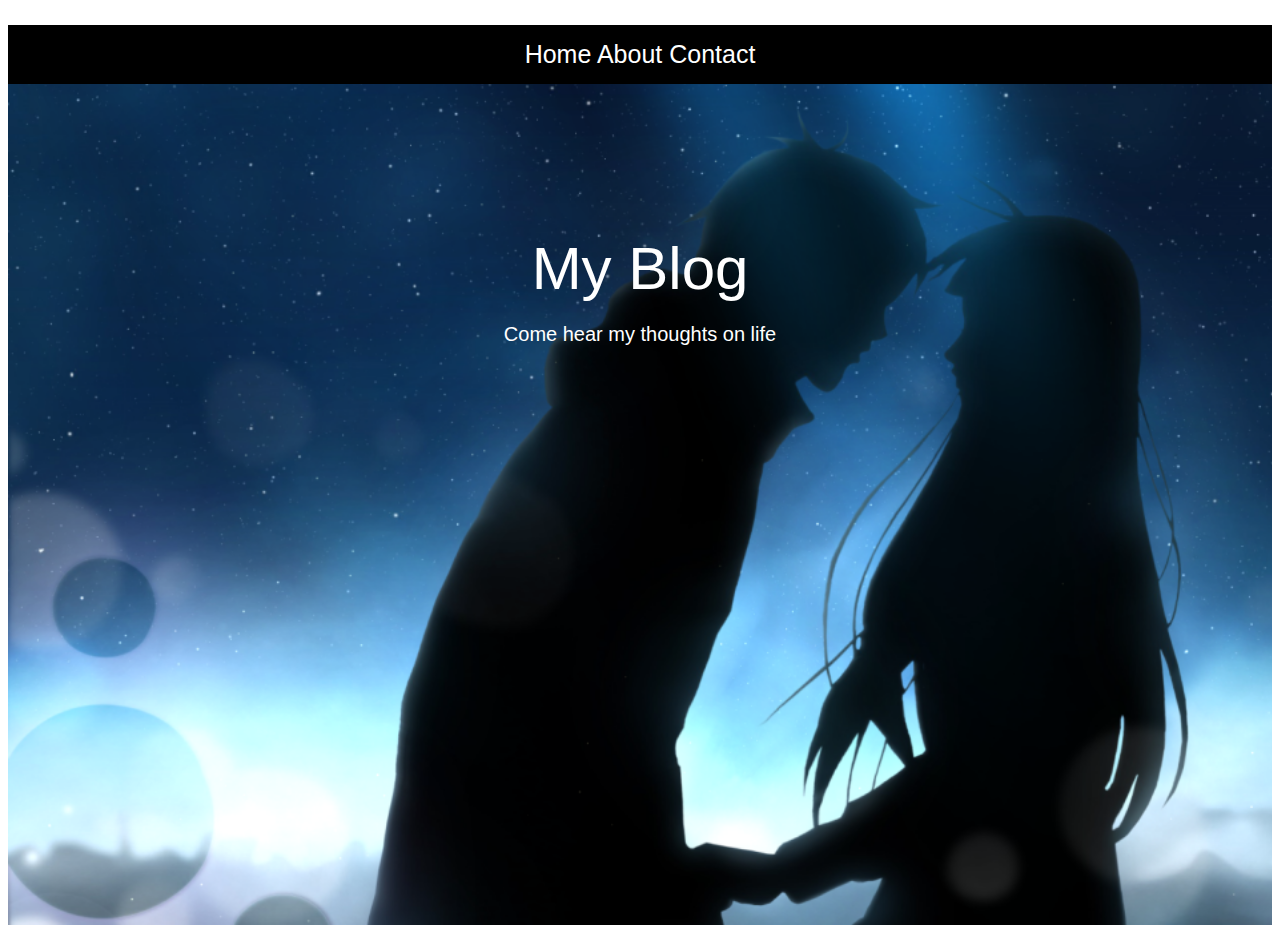
<file: index.html>
<!DOCTYPE html>
<html>
<head>
    <link rel="stylesheet" href="something.css">
  </head>
  <body>
      <div class="MainContent">
      <div>
          <p class="TopBar">Home About Contact</p>
      </div>
      <div class="MiddleSection">
          <p class="BigFont">My Blog</p>
          <p class="SubFont">Come hear my thoughts on life</p>
      </div>
      </div>
  </body>
</file>
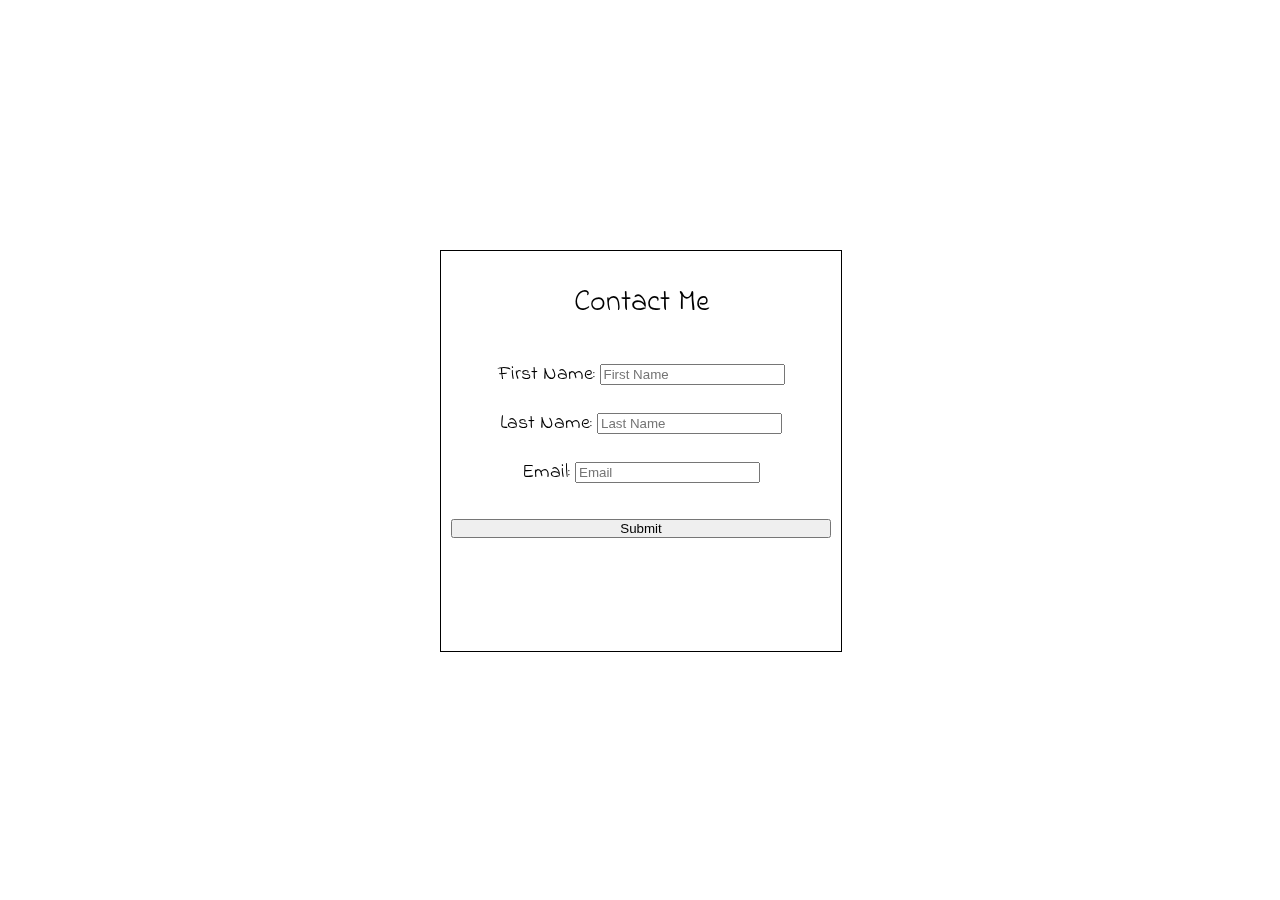
<file: Box Model/index.html>
<!DOCTYPE html>
<html>
<head>
    <link rel="stylesheet" href="box.css">
    <link href="https://fonts.googleapis.com/css2?family=Indie+Flower&display=swap" rel="stylesheet">
</head>
<body>
    <div class="MainHead">
       <form>
            <div>
                <p class="contact">Contact Me</p>
            </div>
            <div class="firstName">
                <label for="firstName">First Name: </label>
                <input type="text" id="firstName" placeholder="First Name">
            </div>
            <div class="lastName">
                <label for="lastName">Last Name: </label>
                <input type="text" id="lastName" placeholder="Last Name">
            </div>
            <div class="email">
                <label for="email">Email: </label>
                <input type="text" id="email" placeholder="Email">
            </div>
            <div class="submit">
            <input type="submit" id="submit">
            </div>
        </form>    
    </div>
</body>
</file>
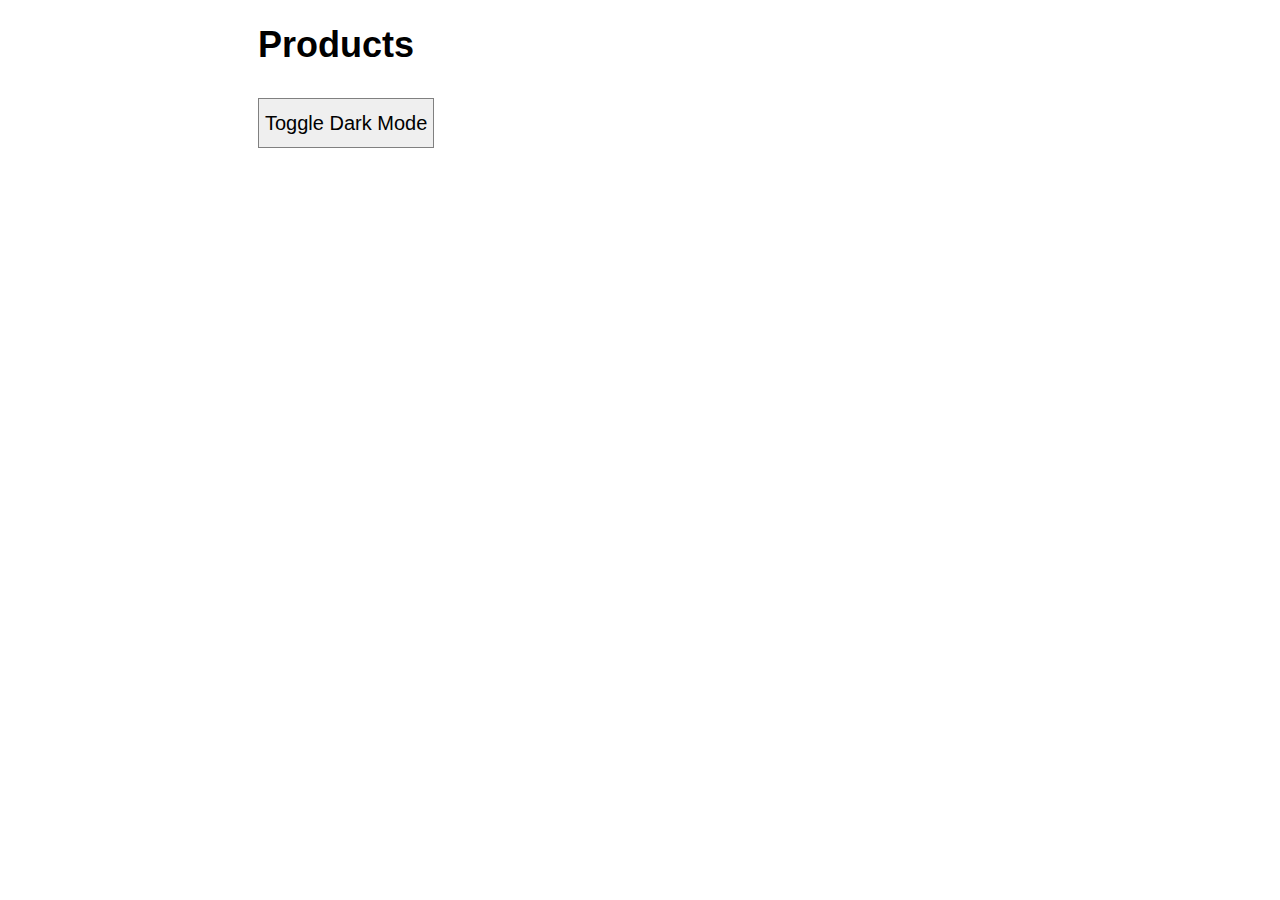
<file: DarkMode/index.html>
<!DOCTYPE html>
<html lang="en">
    <head>
        <meta charset="UTF-8">
        <meta name="viewport" content="width=device-width, initial-scale=1.0">
        <title>First jQuery Project</title>
        <link rel="stylesheet" href="darkmode.css">
    </head>
    <body id="mainBody">
        <div id="contentContainer">
            <h1 class="leftMargin">Products</h1>
            <table class="leftMargin" id="productContainer"></table>
            <button class="leftMargin" id="clickMe">Toggle Dark Mode</button>
        </div>
        <script src="https://code.jquery.com/jquery-3.5.0.slim.min.js" integrity="sha256-MlusDLJIP1GRgLrOflUQtshyP0TwT/RHXsI1wWGnQhs=" crossorigin="anonymous"></script>
        <script src="script.js"></script>
    </body>
</html>
</file>
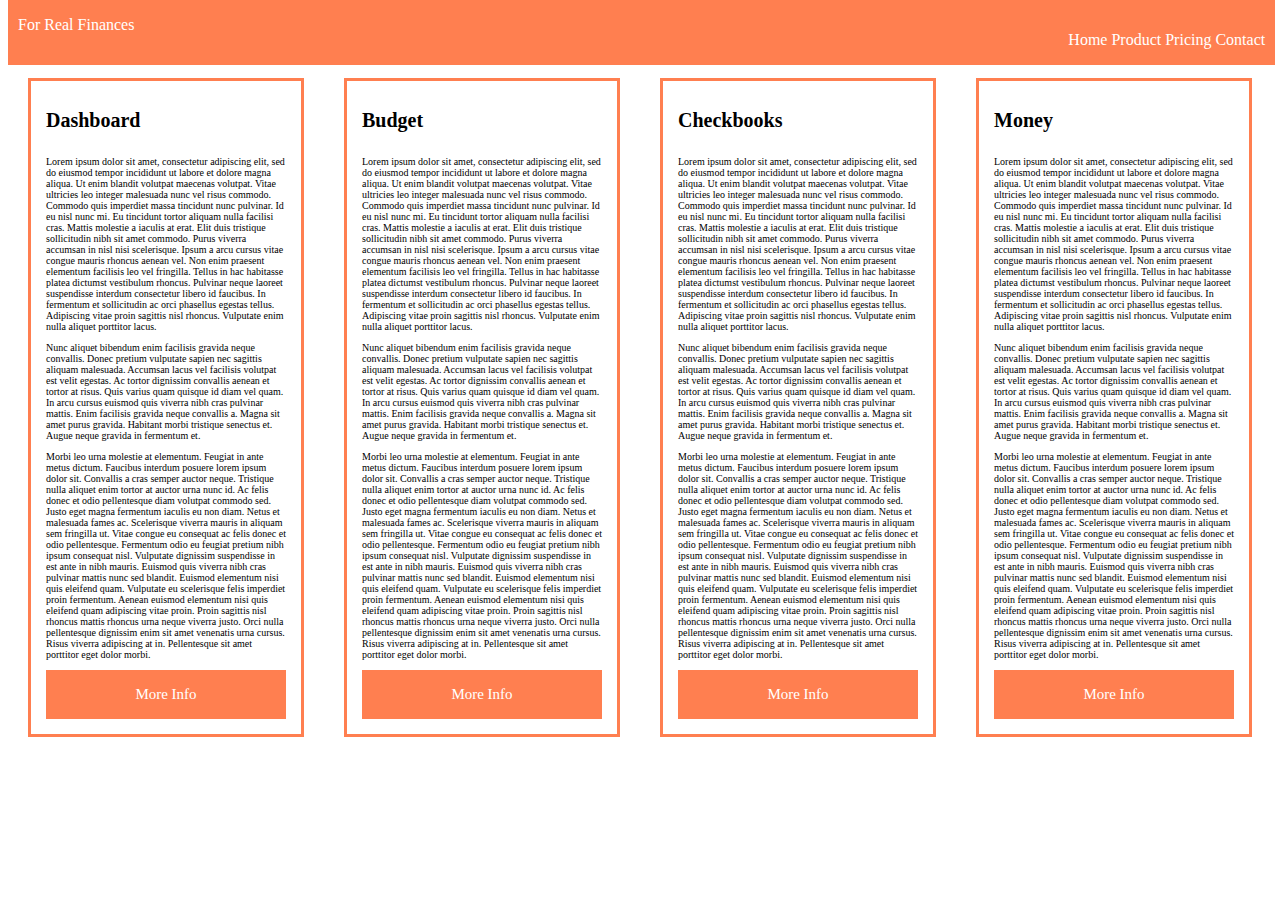
<file: FloatProject/index.html>
<!DOCTYPE html>
<html>
    <head>
        <link rel="stylesheet" href="float.css"> 
    </head>
    <body>
    <div class="Wrapper">
        <div id="ParentNav">
            <div id="leftSide">
                <p>For Real Finances</p>
            </div>
            <div id="rightSide">
                <p>Home Product Pricing Contact</p>
            </div>
        </div>
        <div id="mainContent">
            <div id="Dashboard">
                <h1>Dashboard</h1>
                <div class="content">
                    <p>Lorem ipsum dolor sit amet, consectetur adipiscing elit, sed do eiusmod tempor incididunt ut labore et dolore magna aliqua. Ut enim blandit volutpat maecenas volutpat. Vitae ultricies leo integer malesuada nunc vel risus commodo. Commodo quis imperdiet massa tincidunt nunc pulvinar. Id eu nisl nunc mi. Eu tincidunt tortor aliquam nulla facilisi cras. Mattis molestie a iaculis at erat. Elit duis tristique sollicitudin nibh sit amet commodo. Purus viverra accumsan in nisl nisi scelerisque. Ipsum a arcu cursus vitae congue mauris rhoncus aenean vel. Non enim praesent elementum facilisis leo vel fringilla. Tellus in hac habitasse platea dictumst vestibulum rhoncus. Pulvinar neque laoreet suspendisse interdum consectetur libero id faucibus. In fermentum et sollicitudin ac orci phasellus egestas tellus. Adipiscing vitae proin sagittis nisl rhoncus. Vulputate enim nulla aliquet porttitor lacus.</p>
                    <p>Nunc aliquet bibendum enim facilisis gravida neque convallis. Donec pretium vulputate sapien nec sagittis aliquam malesuada. Accumsan lacus vel facilisis volutpat est velit egestas. Ac tortor dignissim convallis aenean et tortor at risus. Quis varius quam quisque id diam vel quam. In arcu cursus euismod quis viverra nibh cras pulvinar mattis. Enim facilisis gravida neque convallis a. Magna sit amet purus gravida. Habitant morbi tristique senectus et. Augue neque gravida in fermentum et.</p>
                    <p>Morbi leo urna molestie at elementum. Feugiat in ante metus dictum. Faucibus interdum posuere lorem ipsum dolor sit. Convallis a cras semper auctor neque. Tristique nulla aliquet enim tortor at auctor urna nunc id. Ac felis donec et odio pellentesque diam volutpat commodo sed. Justo eget magna fermentum iaculis eu non diam. Netus et malesuada fames ac. Scelerisque viverra mauris in aliquam sem fringilla ut. Vitae congue eu consequat ac felis donec et odio pellentesque. Fermentum odio eu feugiat pretium nibh ipsum consequat nisl. Vulputate dignissim suspendisse in est ante in nibh mauris. Euismod quis viverra nibh cras pulvinar mattis nunc sed blandit. Euismod elementum nisi quis eleifend quam. Vulputate eu scelerisque felis imperdiet proin fermentum. Aenean euismod elementum nisi quis eleifend quam adipiscing vitae proin. Proin sagittis nisl rhoncus mattis rhoncus urna neque viverra justo. Orci nulla pellentesque dignissim enim sit amet venenatis urna cursus. Risus viverra adipiscing at in. Pellentesque sit amet porttitor eget dolor morbi.</p>
                </div>
                <div id="contentNav">
                    <p>More Info</p>
                </div>
            </div>
            <div id="Budget">
                <h1>Budget</h1>
                <div class="content">
                    <p>Lorem ipsum dolor sit amet, consectetur adipiscing elit, sed do eiusmod tempor incididunt ut labore et dolore magna aliqua. Ut enim blandit volutpat maecenas volutpat. Vitae ultricies leo integer malesuada nunc vel risus commodo. Commodo quis imperdiet massa tincidunt nunc pulvinar. Id eu nisl nunc mi. Eu tincidunt tortor aliquam nulla facilisi cras. Mattis molestie a iaculis at erat. Elit duis tristique sollicitudin nibh sit amet commodo. Purus viverra accumsan in nisl nisi scelerisque. Ipsum a arcu cursus vitae congue mauris rhoncus aenean vel. Non enim praesent elementum facilisis leo vel fringilla. Tellus in hac habitasse platea dictumst vestibulum rhoncus. Pulvinar neque laoreet suspendisse interdum consectetur libero id faucibus. In fermentum et sollicitudin ac orci phasellus egestas tellus. Adipiscing vitae proin sagittis nisl rhoncus. Vulputate enim nulla aliquet porttitor lacus.</p>
                    <p>Nunc aliquet bibendum enim facilisis gravida neque convallis. Donec pretium vulputate sapien nec sagittis aliquam malesuada. Accumsan lacus vel facilisis volutpat est velit egestas. Ac tortor dignissim convallis aenean et tortor at risus. Quis varius quam quisque id diam vel quam. In arcu cursus euismod quis viverra nibh cras pulvinar mattis. Enim facilisis gravida neque convallis a. Magna sit amet purus gravida. Habitant morbi tristique senectus et. Augue neque gravida in fermentum et.</p>
                    <p>Morbi leo urna molestie at elementum. Feugiat in ante metus dictum. Faucibus interdum posuere lorem ipsum dolor sit. Convallis a cras semper auctor neque. Tristique nulla aliquet enim tortor at auctor urna nunc id. Ac felis donec et odio pellentesque diam volutpat commodo sed. Justo eget magna fermentum iaculis eu non diam. Netus et malesuada fames ac. Scelerisque viverra mauris in aliquam sem fringilla ut. Vitae congue eu consequat ac felis donec et odio pellentesque. Fermentum odio eu feugiat pretium nibh ipsum consequat nisl. Vulputate dignissim suspendisse in est ante in nibh mauris. Euismod quis viverra nibh cras pulvinar mattis nunc sed blandit. Euismod elementum nisi quis eleifend quam. Vulputate eu scelerisque felis imperdiet proin fermentum. Aenean euismod elementum nisi quis eleifend quam adipiscing vitae proin. Proin sagittis nisl rhoncus mattis rhoncus urna neque viverra justo. Orci nulla pellentesque dignissim enim sit amet venenatis urna cursus. Risus viverra adipiscing at in. Pellentesque sit amet porttitor eget dolor morbi.</p>
                </div>
                <div id="contentNav">
                    <p>More Info</p>
                </div>
            </div>
            <div id="Checkbooks">
                <h1>Checkbooks</h1>
                <div class="content">
                    <p>Lorem ipsum dolor sit amet, consectetur adipiscing elit, sed do eiusmod tempor incididunt ut labore et dolore magna aliqua. Ut enim blandit volutpat maecenas volutpat. Vitae ultricies leo integer malesuada nunc vel risus commodo. Commodo quis imperdiet massa tincidunt nunc pulvinar. Id eu nisl nunc mi. Eu tincidunt tortor aliquam nulla facilisi cras. Mattis molestie a iaculis at erat. Elit duis tristique sollicitudin nibh sit amet commodo. Purus viverra accumsan in nisl nisi scelerisque. Ipsum a arcu cursus vitae congue mauris rhoncus aenean vel. Non enim praesent elementum facilisis leo vel fringilla. Tellus in hac habitasse platea dictumst vestibulum rhoncus. Pulvinar neque laoreet suspendisse interdum consectetur libero id faucibus. In fermentum et sollicitudin ac orci phasellus egestas tellus. Adipiscing vitae proin sagittis nisl rhoncus. Vulputate enim nulla aliquet porttitor lacus.</p>
                    <p>Nunc aliquet bibendum enim facilisis gravida neque convallis. Donec pretium vulputate sapien nec sagittis aliquam malesuada. Accumsan lacus vel facilisis volutpat est velit egestas. Ac tortor dignissim convallis aenean et tortor at risus. Quis varius quam quisque id diam vel quam. In arcu cursus euismod quis viverra nibh cras pulvinar mattis. Enim facilisis gravida neque convallis a. Magna sit amet purus gravida. Habitant morbi tristique senectus et. Augue neque gravida in fermentum et.</p>
                    <p>Morbi leo urna molestie at elementum. Feugiat in ante metus dictum. Faucibus interdum posuere lorem ipsum dolor sit. Convallis a cras semper auctor neque. Tristique nulla aliquet enim tortor at auctor urna nunc id. Ac felis donec et odio pellentesque diam volutpat commodo sed. Justo eget magna fermentum iaculis eu non diam. Netus et malesuada fames ac. Scelerisque viverra mauris in aliquam sem fringilla ut. Vitae congue eu consequat ac felis donec et odio pellentesque. Fermentum odio eu feugiat pretium nibh ipsum consequat nisl. Vulputate dignissim suspendisse in est ante in nibh mauris. Euismod quis viverra nibh cras pulvinar mattis nunc sed blandit. Euismod elementum nisi quis eleifend quam. Vulputate eu scelerisque felis imperdiet proin fermentum. Aenean euismod elementum nisi quis eleifend quam adipiscing vitae proin. Proin sagittis nisl rhoncus mattis rhoncus urna neque viverra justo. Orci nulla pellentesque dignissim enim sit amet venenatis urna cursus. Risus viverra adipiscing at in. Pellentesque sit amet porttitor eget dolor morbi.</p>
                </div>
                <div id="contentNav">
                    <p>More Info</p>
                </div>
            </div>
            <div id="Money">
                <h1>Money</h1>
                <div class="content">
                    <p>Lorem ipsum dolor sit amet, consectetur adipiscing elit, sed do eiusmod tempor incididunt ut labore et dolore magna aliqua. Ut enim blandit volutpat maecenas volutpat. Vitae ultricies leo integer malesuada nunc vel risus commodo. Commodo quis imperdiet massa tincidunt nunc pulvinar. Id eu nisl nunc mi. Eu tincidunt tortor aliquam nulla facilisi cras. Mattis molestie a iaculis at erat. Elit duis tristique sollicitudin nibh sit amet commodo. Purus viverra accumsan in nisl nisi scelerisque. Ipsum a arcu cursus vitae congue mauris rhoncus aenean vel. Non enim praesent elementum facilisis leo vel fringilla. Tellus in hac habitasse platea dictumst vestibulum rhoncus. Pulvinar neque laoreet suspendisse interdum consectetur libero id faucibus. In fermentum et sollicitudin ac orci phasellus egestas tellus. Adipiscing vitae proin sagittis nisl rhoncus. Vulputate enim nulla aliquet porttitor lacus.</p>
                    <p>Nunc aliquet bibendum enim facilisis gravida neque convallis. Donec pretium vulputate sapien nec sagittis aliquam malesuada. Accumsan lacus vel facilisis volutpat est velit egestas. Ac tortor dignissim convallis aenean et tortor at risus. Quis varius quam quisque id diam vel quam. In arcu cursus euismod quis viverra nibh cras pulvinar mattis. Enim facilisis gravida neque convallis a. Magna sit amet purus gravida. Habitant morbi tristique senectus et. Augue neque gravida in fermentum et.</p>
                    <p>Morbi leo urna molestie at elementum. Feugiat in ante metus dictum. Faucibus interdum posuere lorem ipsum dolor sit. Convallis a cras semper auctor neque. Tristique nulla aliquet enim tortor at auctor urna nunc id. Ac felis donec et odio pellentesque diam volutpat commodo sed. Justo eget magna fermentum iaculis eu non diam. Netus et malesuada fames ac. Scelerisque viverra mauris in aliquam sem fringilla ut. Vitae congue eu consequat ac felis donec et odio pellentesque. Fermentum odio eu feugiat pretium nibh ipsum consequat nisl. Vulputate dignissim suspendisse in est ante in nibh mauris. Euismod quis viverra nibh cras pulvinar mattis nunc sed blandit. Euismod elementum nisi quis eleifend quam. Vulputate eu scelerisque felis imperdiet proin fermentum. Aenean euismod elementum nisi quis eleifend quam adipiscing vitae proin. Proin sagittis nisl rhoncus mattis rhoncus urna neque viverra justo. Orci nulla pellentesque dignissim enim sit amet venenatis urna cursus. Risus viverra adipiscing at in. Pellentesque sit amet porttitor eget dolor morbi.</p>
                </div>
                <div id="contentNav">
                    <p>More Info</p>
                </div>
            </div>
        </div>
    </div>
    </body>
</file>
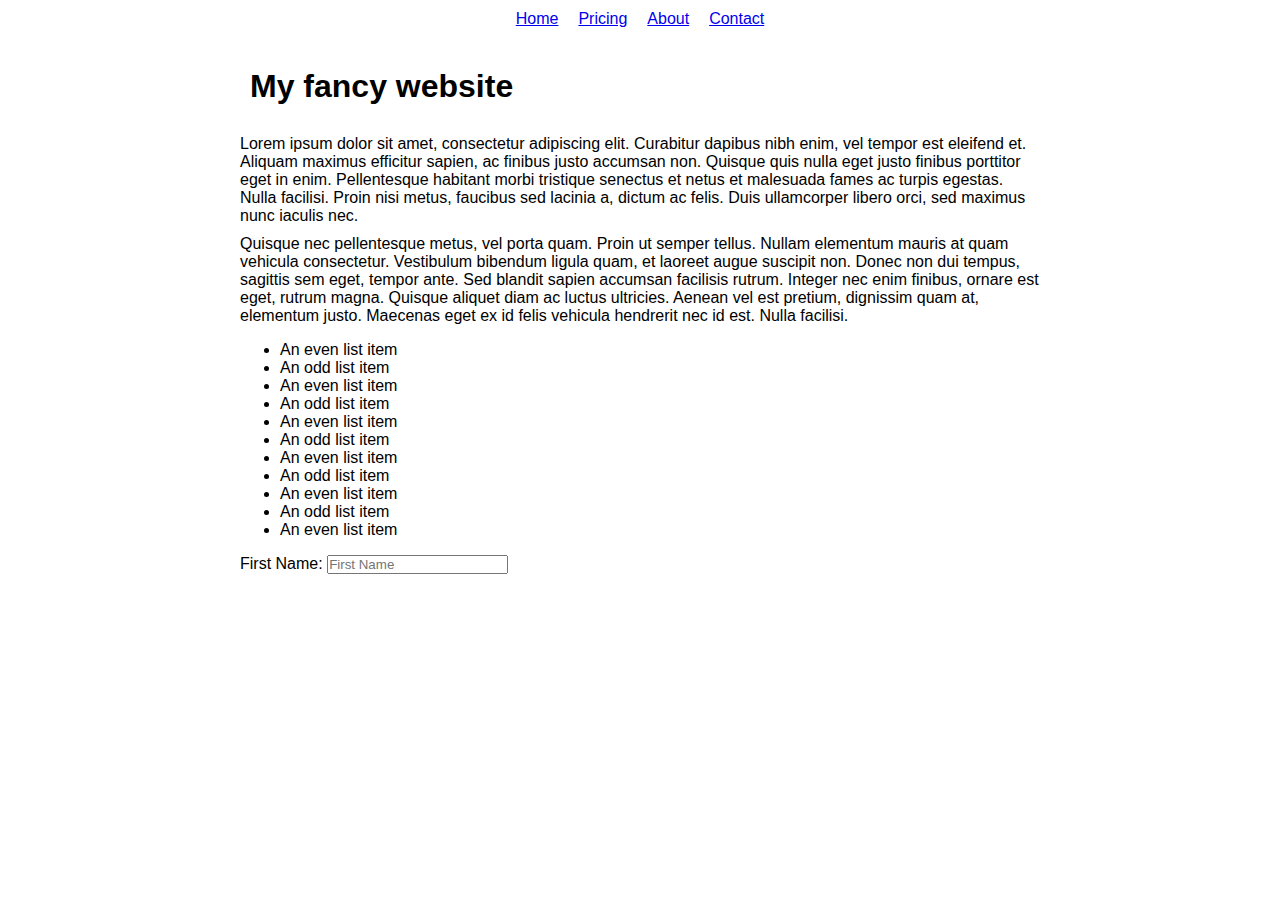
<file: Week5Day4/index.html>
<!DOCTYPE html>
<html lang="en">
    <head>
        <meta charset="UTF-8">
        <meta name="viewport" content="width=device-width, initial-scale=1.0">
        <title>First jQuery Project</title>
        <link rel="stylesheet" href="main.css">
    </head>
    <body>
        <div id="nav">
            <a class="navItem" href="#">Home</a>
            <a class="navItem" href="#">Pricing</a>
            <a class="navItem" href="#">About</a>
            <a class="navItem" href="#">Contact</a>
        </div>
        <div id="contentContainer">
            <h1>My fancy website</h1>
            <p>Lorem ipsum dolor sit amet, consectetur adipiscing elit. Curabitur dapibus nibh enim, vel tempor est eleifend et. Aliquam maximus efficitur sapien, ac finibus justo accumsan non. Quisque quis nulla eget justo finibus porttitor eget in enim. Pellentesque habitant morbi tristique senectus et netus et malesuada fames ac turpis egestas. Nulla facilisi. Proin nisi metus, faucibus sed lacinia a, dictum ac felis. Duis ullamcorper libero orci, sed maximus nunc iaculis nec.</p>
            <p>Quisque nec pellentesque metus, vel porta quam. Proin ut semper tellus. Nullam elementum mauris at quam vehicula consectetur. Vestibulum bibendum ligula quam, et laoreet augue suscipit non. Donec non dui tempus, sagittis sem eget, tempor ante. Sed blandit sapien accumsan facilisis rutrum. Integer nec enim finibus, ornare est eget, rutrum magna. Quisque aliquet diam ac luctus ultricies. Aenean vel est pretium, dignissim quam at, elementum justo. Maecenas eget ex id felis vehicula hendrerit nec id est. Nulla facilisi.</p>
            <ul>
                <li>An even list item</li>
                <li>An odd list item</li>
                <li>An even list item</li>
                <li>An odd list item</li>
                <li>An even list item</li>
                <li>An odd list item</li>
                <li>An even list item</li>
                <li>An odd list item</li>
                <li>An even list item</li>
                <li>An odd list item</li>
                <li>An even list item</li>
            </ul>
            <label for="myInput">First Name: </label>
            <input id="myInput" placeholder="First Name" type="text">
        </div>
        <script src="https://code.jquery.com/jquery-3.5.0.slim.min.js" integrity="sha256-MlusDLJIP1GRgLrOflUQtshyP0TwT/RHXsI1wWGnQhs=" crossorigin="anonymous"></script>
        <script src="app.js"></script>
    </body>
</html>
</file>
<file: something.css>
body{
    font-family:'Trebuchet MS', 'Lucida Sans Unicode', 'Lucida Grande', 'Lucida Sans', Arial, sans-serif;
}

.TopBar{
    background-color:black;
    text-align:center;
    font-size:25px;
    color:white;
    padding:15px;
}

.MainContent{
    background-image: url("pictoral.png");
    height:100vh;
    background-repeat:no-repeat;
    background-size:cover;
}

.MiddleSection{
    text-align:center;
    color:white;
    margin-top:150px;
}

.BigFont{
    font-size:60px;
    margin:0px;
}

.SubFont{
    font-size:20px;
}
</file>
<file: Box Model/box.css>
.contact{
    font-size:30px;
    text-align:center;
}

.MainHead{
    border:1px solid black;
    position: fixed;
    top: 50%;
    left: 50%;
    margin-top: -200px;
    margin-left: -200px;
    width:400px;
    height:400px;
    font-family:"Indie Flower";
}

.firstName{
    text-align: center;
    padding: 5px;
    margin: 10px 5px; 
    font-size:20px;  
}

.lastName{
    text-align: center;
    padding: 5px;
    margin: 10px 5px;
    font-size:20px;  
}

.email{
    text-align: center;
    padding: 5px;
    margin: 10px 5px;
    font-size:20px;  
}

.submit{
    width:95%;
    margin: 20px 5px 20px 5px;
    padding: 5px;
}

#submit{
    text-align: center;
    width:100%;
    padding:0px;
}
</file>
<file: DarkMode/darkmode.css>
td{
    border-bottom:3px solid dimgray;
    border-top:1px solid lightgrey;
    width:33%;
    border-left-color: dimgray;
    border-bottom-color: dimgray;
    border-top-color:lightgrey;
    border-right-color:dimgray;
}

.leftCell{
    border-left:2px solid grey;
    padding-left:10px;

}

.rightCell{
    border-right:2px solid grey;
}


table{
    border-collapse: seperate;
    border-spacing: 0px 15px;
    width:70%;

}

.leftMargin{
    margin-left:250px;
}

#clickMe{
    margin-top: 8px;
    height:50px;
    font-size:20px;
    border:1px solid grey;
}

#contentContainer{
    font-family: Helvetica;
    font-weight:bold;
    font-size:18px;
}

#clickMe:hover{
    cursor:pointer;

}

.darkMode{
    background-color:rgb(34, 34, 34);
    color:white;
}

td.darkMode{
    border-bottom:3px solid dimgray;
    border-top:1px solid grey;
    background-color:rgb(48, 47, 47);
    border-left-color: dimgray;
    border-bottom-color: dimgray;
    border-top-color:gray;
    border-right-color:dimgray;
}
</file>
<file: FloatProject/float.css>
#ParentNav{
background-color:coral;
position:fixed;
top:0;
width:99%;
color:#ffffff;
margin:0 auto;
display:flex;
flex-direction:row;
justify-content:space-between;
}


#leftSide p{
    padding-left:10px;
}

#rightSide{
padding-top:15px;
}

#rightSide p{
    text-align:center;
    padding-right:10px;
}

#mainContent{
padding-top:50px;
display:flex;
flex-direction:row;
justify-content:center;
}

#Dashboard,
#Budget,
#Checkbooks,
#Money{
    border:3px solid coral;
    width:300px;
    padding:15px;
    margin:20px;
    font-size:10px;
    display:flex;
    flex-direction:column;
    align-items:flex-start;
}

#contentNav{
    background-color:coral;
    width:100%;
    padding:1px 0px;
    font-size:15px;
    color:white;
    text-align:center;
}

.Wrapper{
    display:flex;
    flex-direction:column;
}
</file>
<file: Week5Day4/main.css>
a, p, div, h1, html, body, input {
    margin: 0;
    padding: 0;
    font-family: Arial, Helvetica, sans-serif;
}

#nav {
    display: flex;
    justify-content: center;
    padding: 10px 0;
    font-family: Arial, Helvetica, sans-serif;
}

.navItem {
    margin: 0 10px;
}

#contentContainer {
    max-width: 800px;
    margin: 0 auto;
}

h1 {
    margin: 30px 10px;
}

p {
    margin: 10px 0;
}
</file>
